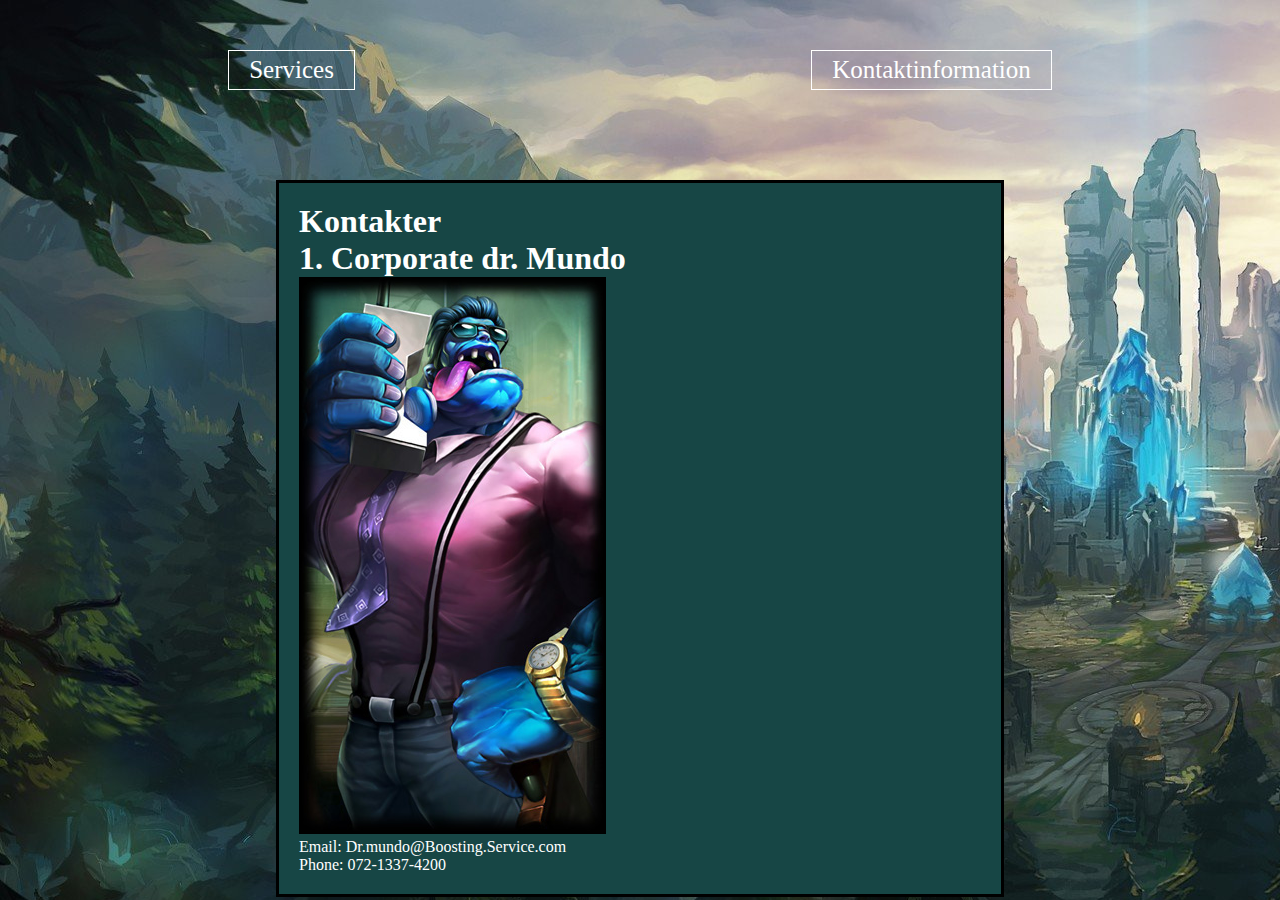
<file: Kontaktinformation.html>
<!DOCTYPE html>
<html lang="en">
  <head>
    <meta charset="UTF-8" />
    <meta name="viewport" content="width=device-width, initial-scale=1.0" />
    <title>Document</title>
    <link rel="stylesheet" href="styleko.css" />
  </head>
  <body>
    <div class="Kontaktinfo">
      <header>
        <nav>
          <ul>
            <li>
              <a href="index.html">Services</a>
            </li>

            <li>
              <a href="#Kontaktinformation">Kontaktinformation</a>
            </li>
          </ul>
        </nav>
      </header>
      <article id="Kontaktinfo">
        <h1>Kontakter</h1>
        <h1>1. Corporate dr. Mundo</h1>
        <img src="DrMundo_3.jpg" alt="Dr.Mundo" />
        <p>Email: Dr.mundo@Boosting.Service.com <p>Phone: 072-1337-4200</p>
      </p>
      </article>
    </div>
  </body>
</html>
</file>
<file: styleko.css>
* {
  padding: 0;
  margin: 0;
}

.Kontaktinfo {
  display: grid;
  grid-template-columns: 1fr 60% 1fr;
  grid-template-rows: 10em 1fr;
  background-image: url(summonersrift.jpg);
  height: 100vh;
}

nav li {
  list-style: none;
  display: flex;
  padding: 50px;
  font-size: 25px;
}
nav ul {
  display: flex;
  flex-direction: row;
  justify-content: space-around;
}
nav ul li a {
  text-decoration: none;
  color: white;
  padding: 5px 20px;
  border: 1px solid white;
}
nav ul li a:hover {
  background-color: white;
  color: black;
}

header {
  background-size: cover;
  background-position: center;
  grid-column: span 3;
  grid-row: 1/2;
}

#Kontaktinfo {
  grid-column: 2/3;
  grid-row: 2/3;
}
article {
  border: solid black;
  padding: 20px;
  margin: 20px;
  background-color: #174645;
  color: white;
}
</file>
